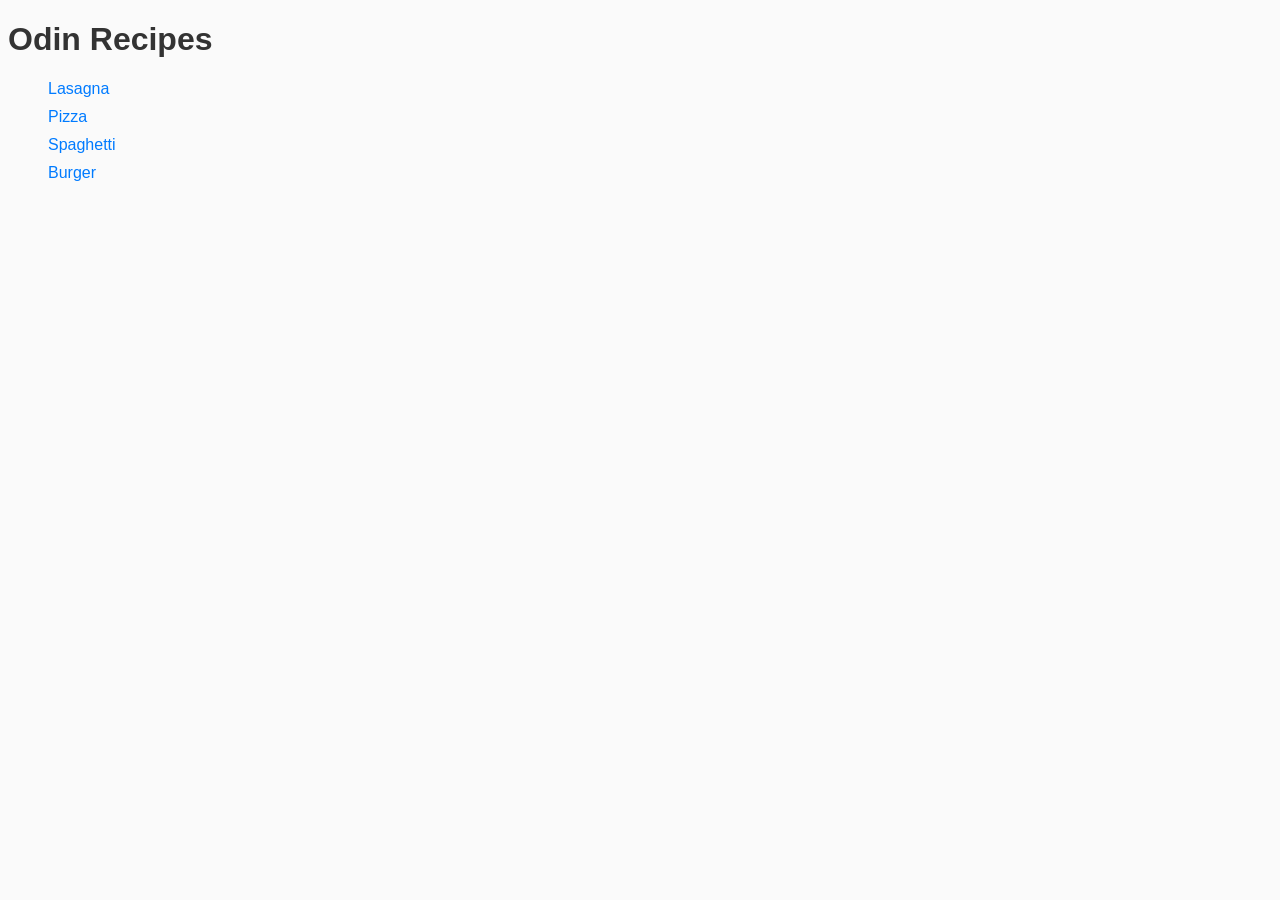
<file: index.html>
<!DOCTYPE html>
<html lang="en">
<head>
    <meta charset="UTF-8">
    <meta name="viewport" content="width=device-width, initial-scale=1.0">
    <title>Odin Recipes</title>
    <link rel="stylesheet" href="./recipes/style.css">
</head>
<body>
    <h1>Odin Recipes</h1>
    <ul>
        <li><a href="./recipes/lasagna.html">Lasagna</a></li>
        <li><a href="./recipes/pizza.html">Pizza</a></li>
        <li><a href="./recipes/spaghetti.html">Spaghetti</a></li>
        <li><a href="./recipes/burger.html">Burger</a></li>
    </ul>

</body>
</html>
</file>
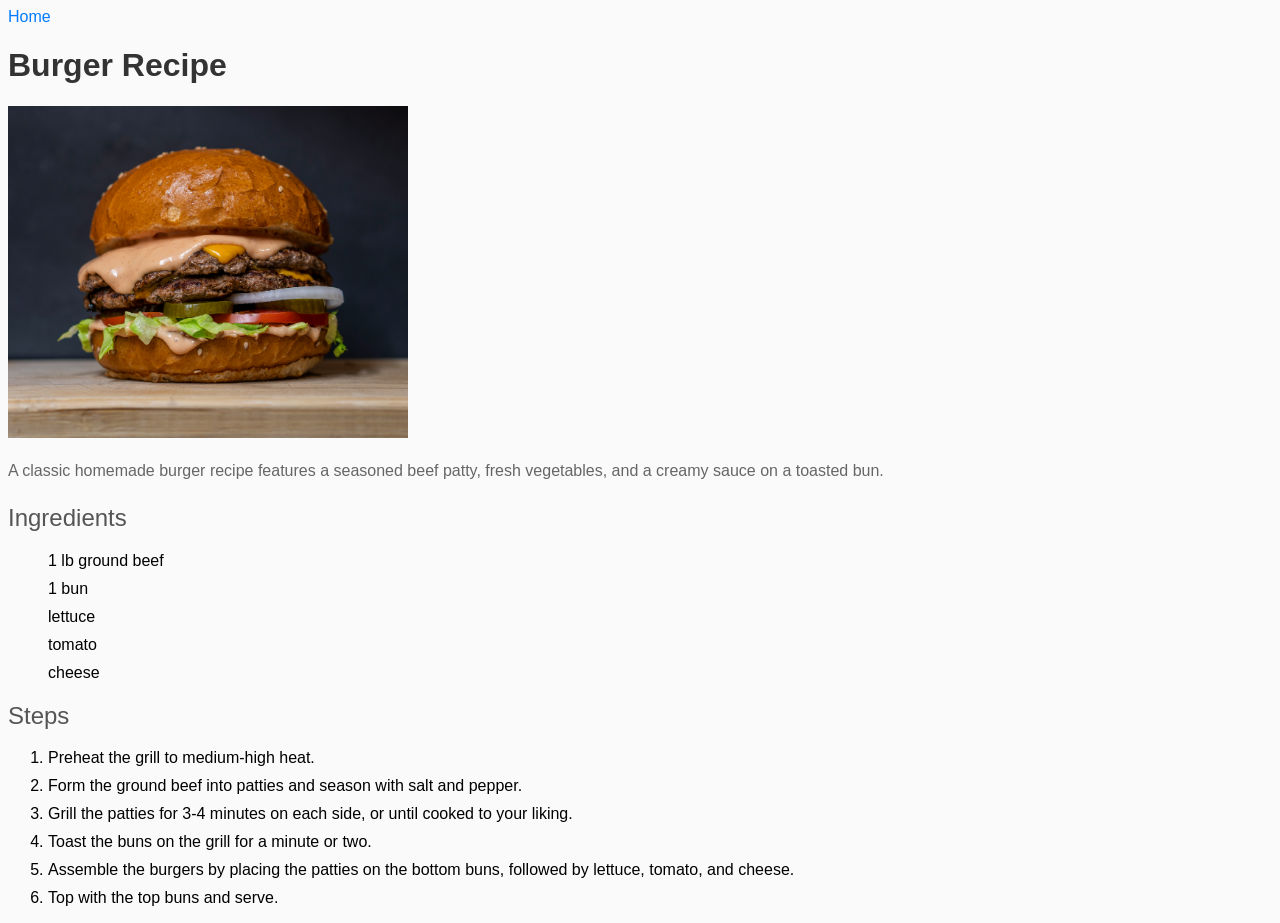
<file: recipes/burger.html>
<!DOCTYPE html>
<html lang="en">
<head>
    <meta charset="UTF-8">
    <meta name="viewport" content="width=device-width, initial-scale=1.0">
    <title>Odin Recipes - Burger</title>
    <link rel="stylesheet" href="../recipes/style.css">
</head>
<body>

    <a href="../index.html">Home</a>
    <h1>Burger Recipe</h1>
     <img src="../recipes/images/Burger.jpg" alt="A juicy beef burger with lettuce, tomato, and cheese on a toasted bun." width="400">
    <p>A classic homemade burger recipe features a seasoned beef patty, fresh vegetables, and a creamy sauce on a toasted bun.
    </p>
    <h2>Ingredients</h2>
    <ul>
        <li>1 lb ground beef</li>
        <li>1 bun</li>
        <li>lettuce</li>
        <li>tomato</li>
        <li>cheese</li>
    </ul>   
    <h2>Steps</h2>
    <ol>
        <li>Preheat the grill to medium-high heat.</li>
        <li>Form the ground beef into patties and season with salt and pepper.</li>
        <li>Grill the patties for 3-4 minutes on each side, or until cooked to your liking.</li>
        <li>Toast the buns on the grill for a minute or two.</li>
        <li>Assemble the burgers by placing the patties on the bottom buns, followed by lettuce, tomato, and cheese.</li>
        <li>Top with the top buns and serve.</li>
    </ol>   
    
    
</body>
</html>
</file>
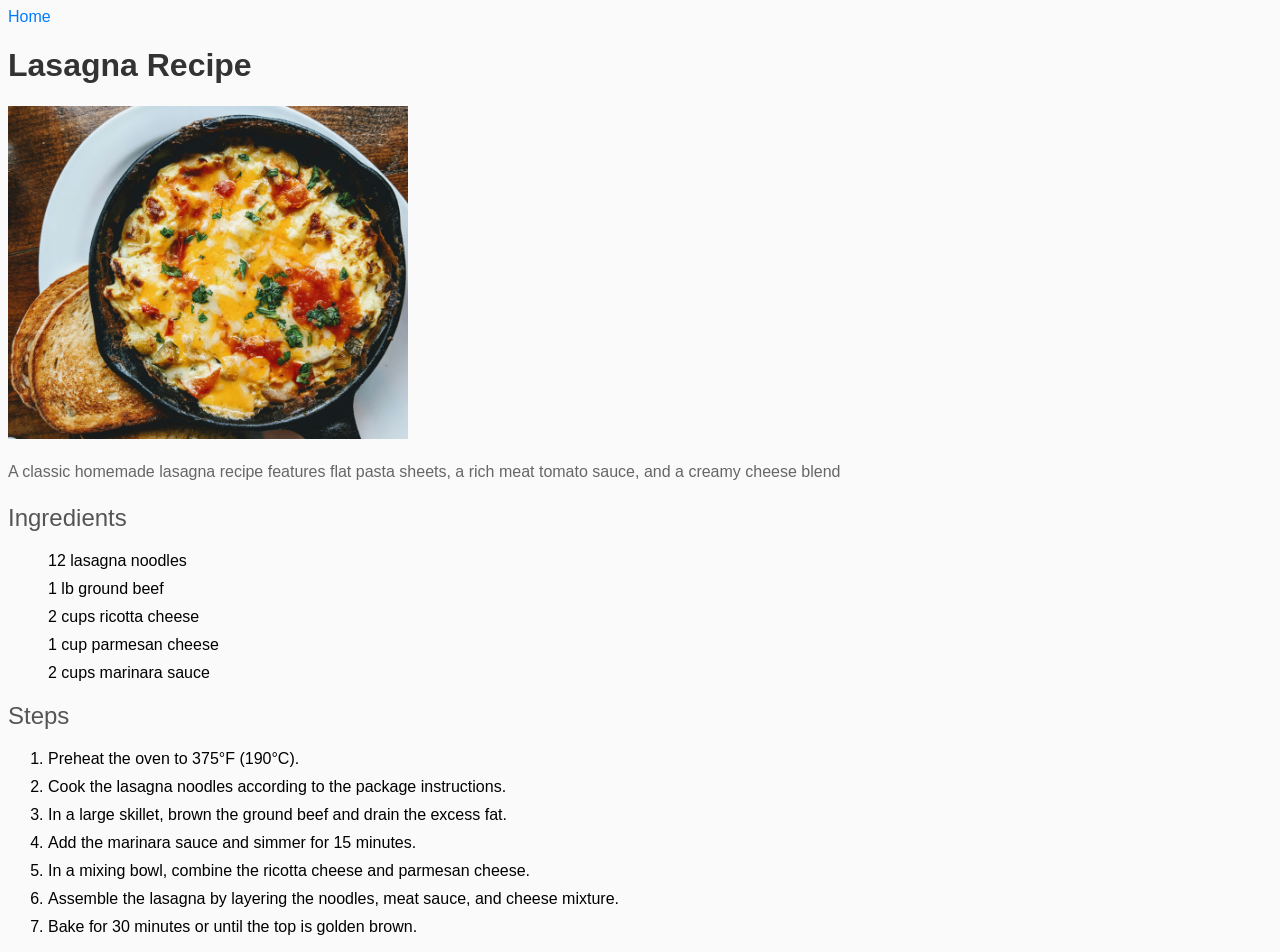
<file: recipes/lasagna.html>
<!DOCTYPE html>
<html lang="en">

<head>
    <meta charset="UTF-8">
    <meta name="viewport" content="width=device-width, initial-scale=1.0">
    <title>Odin Recipes - Lasagna</title>
    <link rel="stylesheet" href="../recipes/style.css">
</head>

<body>
    <a href="../index.html">Home</a>
    <h1>Lasagna Recipe</h1>
    <img src="../recipes/images/Lasagna.jpg" alt="Lasagna finished dish" width="400">
    <p>A classic homemade lasagna recipe features flat pasta sheets, a rich meat tomato sauce, and a creamy cheese blend
    </p>
    <h2>Ingredients</h2>
    <ul>
        <li>12 lasagna noodles</li>
        <li>1 lb ground beef</li>
        <li>2 cups ricotta cheese</li>
        <li>1 cup parmesan cheese</li>
        <li>2 cups marinara sauce</li>
    </ul>   
    <h2>Steps</h2>
    <ol>
        <li>Preheat the oven to 375°F (190°C).</li>
        <li>Cook the lasagna noodles according to the package instructions.</li>
        <li>In a large skillet, brown the ground beef and drain the excess fat.</li>
        <li>Add the marinara sauce and simmer for 15 minutes.</li>
        <li>In a mixing bowl, combine the ricotta cheese and parmesan cheese.</li>
        <li>Assemble the lasagna by layering the noodles, meat sauce, and cheese mixture.</li>
        <li>Bake for 30 minutes or until the top is golden brown.</li>
    </ol>   
    

</body>

</html>
</file>
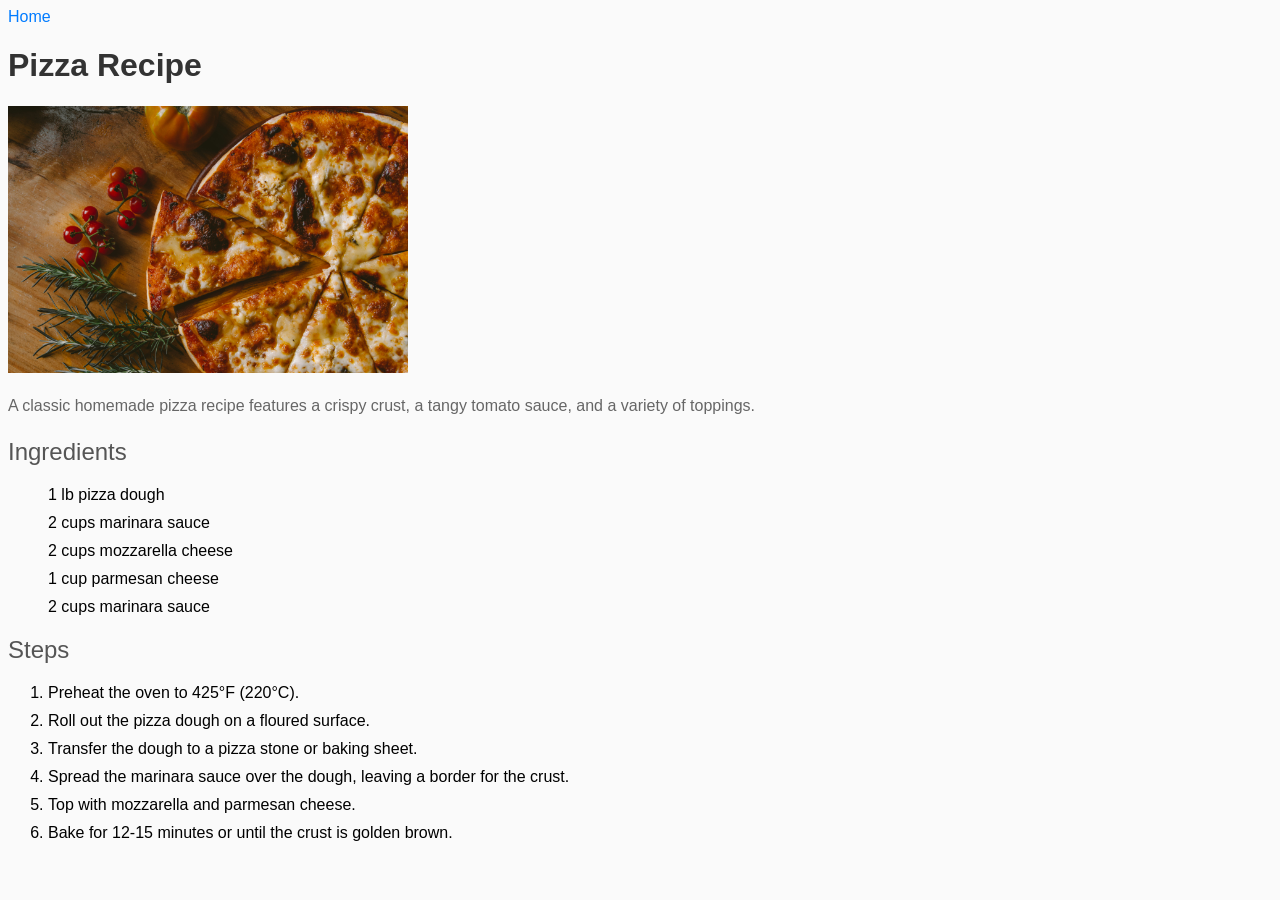
<file: recipes/pizza.html>
<!DOCTYPE html>
<html lang="en">
<head>
    <meta charset="UTF-8">
    <meta name="viewport" content="width=device-width, initial-scale=1.0">
    <title>Odin Recipes - Pizza</title>
    <link rel="stylesheet" href="../recipes/style.css">
</head>
<body>
    <a href="../index.html">Home</a>
    <h1 class="recipe-title">Pizza Recipe</h1>
     <img src="../recipes/images/Pizza.jpg" alt="Pizza finished dish" width="400">
    <p>A classic homemade pizza recipe features a crispy crust, a tangy tomato sauce, and a variety of toppings.
    </p>
    <h2>Ingredients</h2>
    <ul>
        <li>1 lb pizza dough</li>
        <li>2 cups marinara sauce</li>
        <li>2 cups mozzarella cheese</li>
        <li>1 cup parmesan cheese</li>
        <li>2 cups marinara sauce</li>
    </ul>   
    <h2>Steps</h2>
    <ol>
        <li>Preheat the oven to 425°F (220°C).</li>
        <li>Roll out the pizza dough on a floured surface.</li>
        <li>Transfer the dough to a pizza stone or baking sheet.</li>
        <li>Spread the marinara sauce over the dough, leaving a border for the crust.</li>
        <li>Top with mozzarella and parmesan cheese.</li>
        <li>Bake for 12-15 minutes or until the crust is golden brown.</li>
    </ol>   
    
    
</body>
</html>
</file>
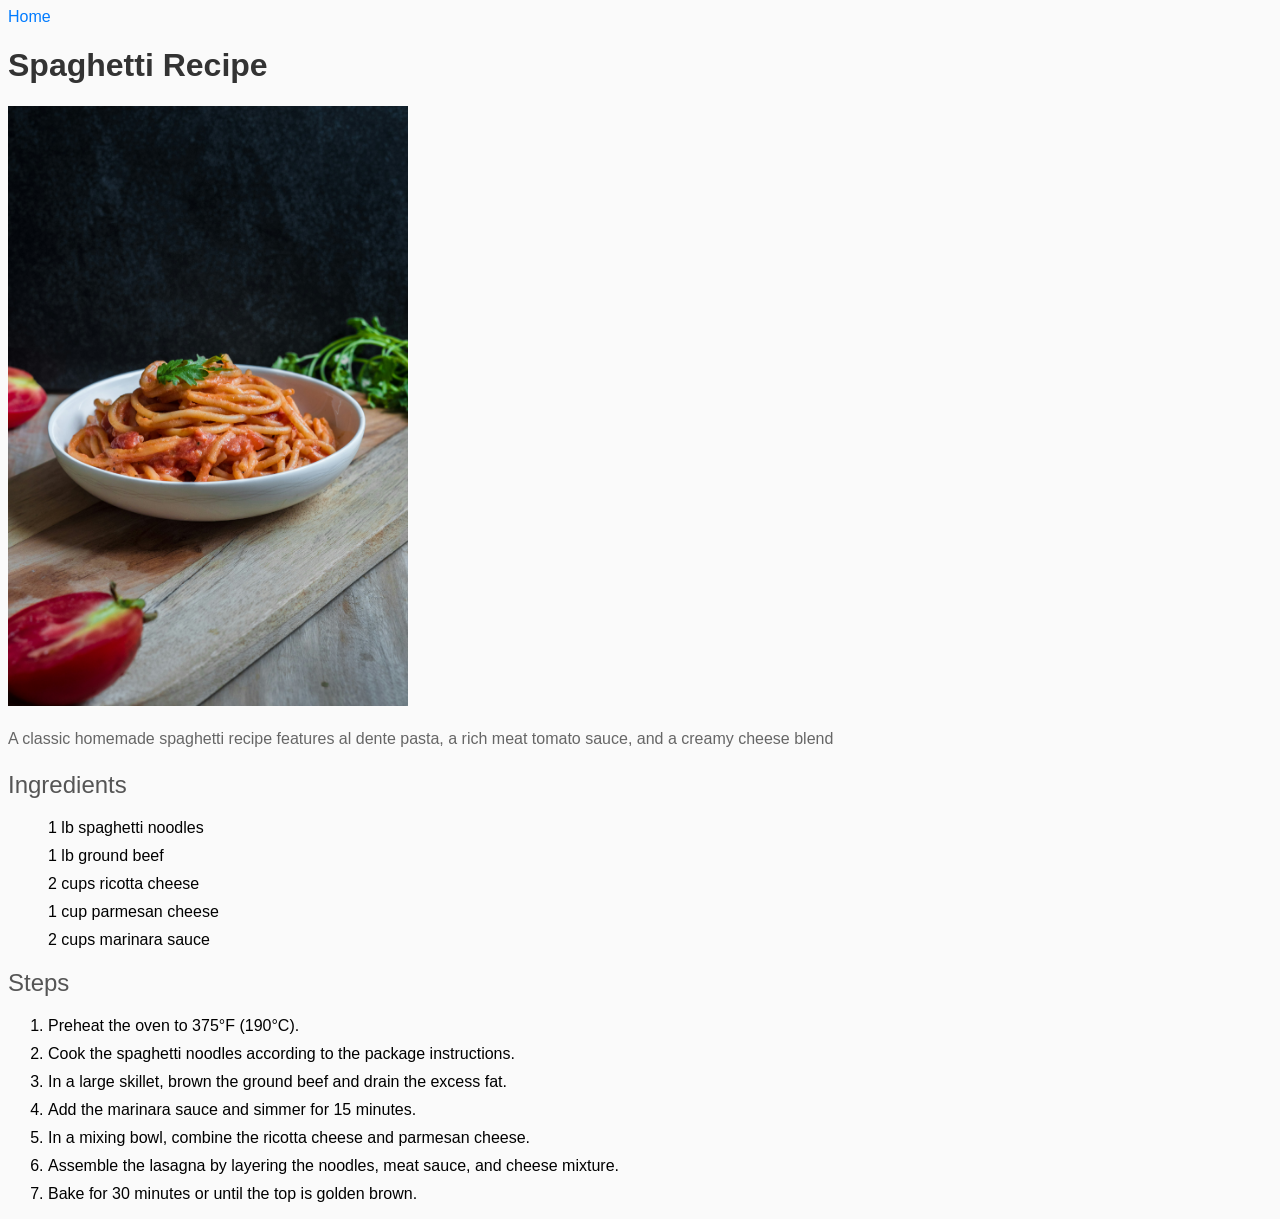
<file: recipes/spaghetti.html>
<!DOCTYPE html>
<html lang="en">
<head>
    <meta charset="UTF-8">
    <meta name="viewport" content="width=device-width, initial-scale=1.0">
    <title>Odin Recipes - Spaghetti</title>
    <link rel="stylesheet" href="../recipes/style.css">
</head>
<body>
    <a href="../index.html">Home</a>
    <h1>Spaghetti Recipe</h1>
     <img src="../recipes/images/Spaghetti.jpg" alt="Spaghetti finished dish" width="400">
    <p>A classic homemade spaghetti recipe features al dente pasta, a rich meat tomato sauce, and a creamy cheese blend
    </p>
    <h2>Ingredients</h2>
    <ul>
        <li>1 lb spaghetti noodles</li>
        <li>1 lb ground beef</li>
        <li>2 cups ricotta cheese</li>
        <li>1 cup parmesan cheese</li>
        <li>2 cups marinara sauce</li>
    </ul>   
    <h2>Steps</h2>
    <ol>
        <li>Preheat the oven to 375°F (190°C).</li>
        <li>Cook the spaghetti noodles according to the package instructions.</li>
        <li>In a large skillet, brown the ground beef and drain the excess fat.</li>
        <li>Add the marinara sauce and simmer for 15 minutes.</li>
        <li>In a mixing bowl, combine the ricotta cheese and parmesan cheese.</li>
        <li>Assemble the lasagna by layering the noodles, meat sauce, and cheese mixture.</li>
        <li>Bake for 30 minutes or until the top is golden brown.</li>
    </ol>   
    
    
</body>
</html>
</file>
<file: recipes/style.css>
/* applying style as basic as possible */
*{
    background-color: #fafafa;
    font-family: 'Arial', sans-serif;


}


h1{
    font-weight: 600;
    color: #333;
}

h2{
    font-weight: 500;
    color: #555;
}

p{
    color: #666;
    line-height: 1.6;
}

ul{
    list-style-type: none;
}

li{
    margin-bottom: 10px;
}

a{
    text-decoration: none;
    color: #007BFF;
}
</file>
